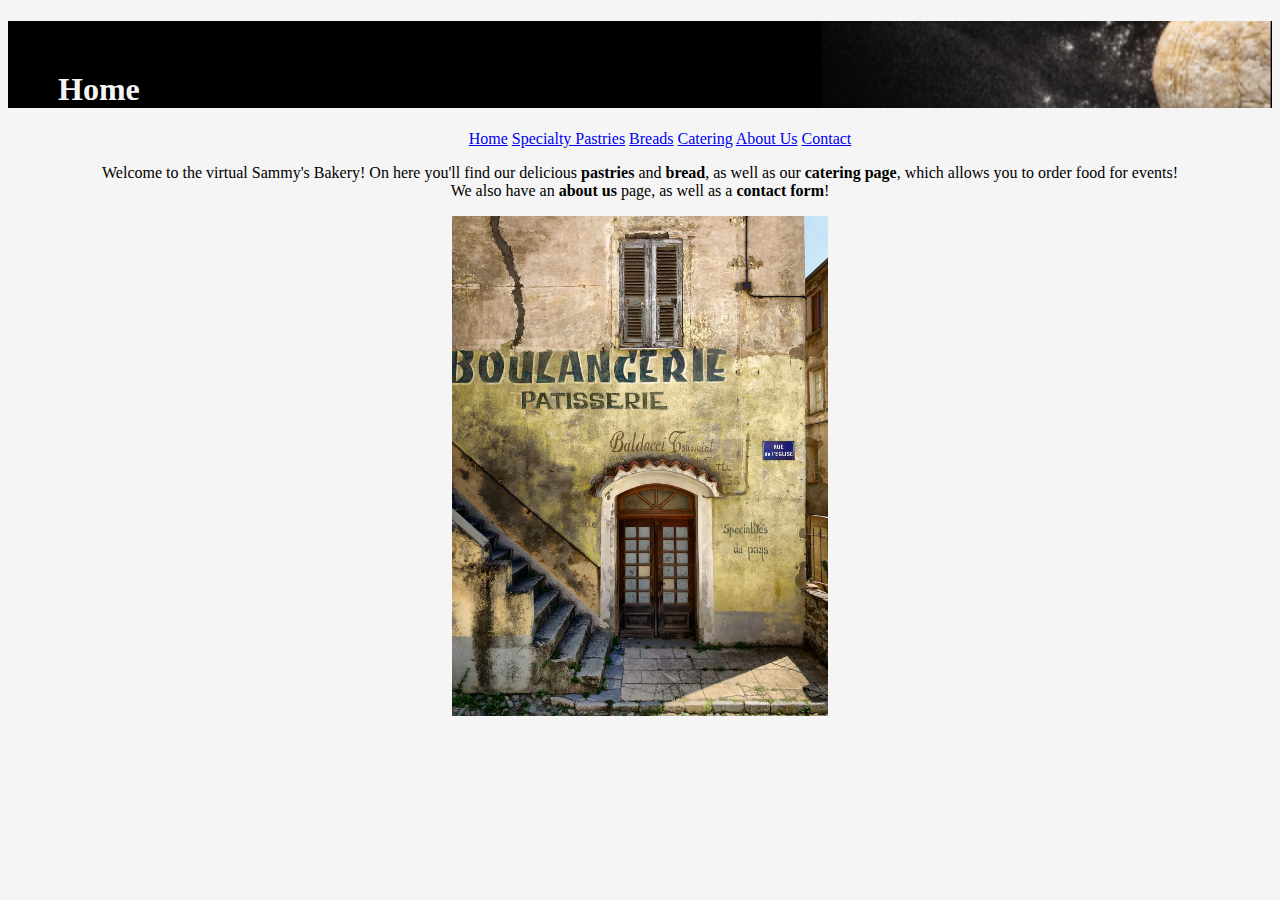
<file: index.html>
<!DOCTYPE html>
<html lang="en">
<head>
    <meta charset="UTF-8">
    <title>Home</title>
    <link rel="stylesheet" href="bakery.css">
    <script src="https://code.jquery.com/jquery-3.1.0.js"></script>
    <script src="bakery.js"></script>

</head>
<body>
<div id="wrapper">
<header>
        <h1>Home</h1>
</header>
<ul>
    <nav>
        <a href="index.html"> Home</a>
        <a href="pastry.html"> Specialty Pastries</a>
        <a href="bread.html"> Breads</a>
        <a href="catering.html"> Catering</a>
        <a href="about.html"> About Us</a>
        <a href="contact.html"> Contact</a><br>
    </nav>
</ul>

<p>
    Welcome to the virtual Sammy's Bakery!
    On here you'll find our delicious <strong>pastries</strong> and <strong>bread</strong>,
    as well as our <strong>catering page</strong>, which allows you to order food for events!<br>
    We also have an <strong>about us</strong> page, as well as a <strong>contact form</strong>!
    </p>

<img src="ingo-hamm-u9hxNIFvMA8-unsplash.jpg" height="500" alt="storefront" id="storefront">

</body>
</html>
</file>
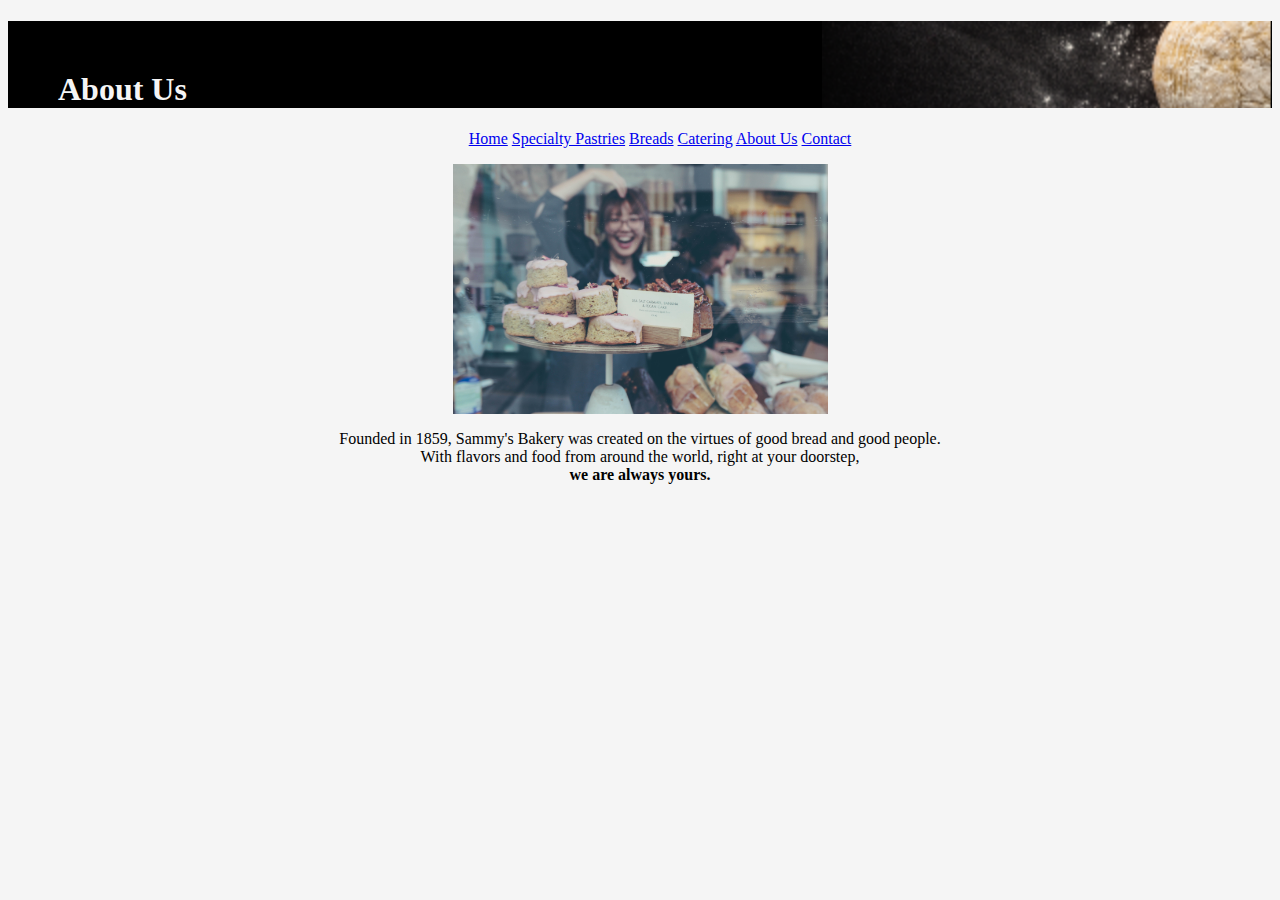
<file: about.html>
<!DOCTYPE html>
<html lang="en">
<head>
    <meta charset="UTF-8">
    <title>About Us</title>
    <link href="bakery.css" rel="stylesheet">
    <script src="bakery.js"></script>
    <script src=""https://code.jquery.com/jquery-3.1.0.js"></script>

</head>
<div id="wrapper">
    <header>
    <h1>About Us</h1>
    </header>
<body>

<ul>
    <nav>
        <a href="index.html"> Home</a>
        <a href="pastry.html"> Specialty Pastries</a>
        <a href="bread.html"> Breads</a>
        <a href="catering.html"> Catering</a>
        <a href="about.html"> About Us</a>
        <a href="contact.html"> Contact</a><br>
    </nav>
</ul>

    <img src="about.jpg" id="about" height="500px" alt="about" id="about"></img>

<p id="text">
    Founded in 1859, Sammy's Bakery was created on the virtues of good bread and good people.<br>
    With flavors and food from around the world, right at your doorstep,<br>
    <strong>we are always yours.</strong>
    </p>

</body>
</html>
</file>
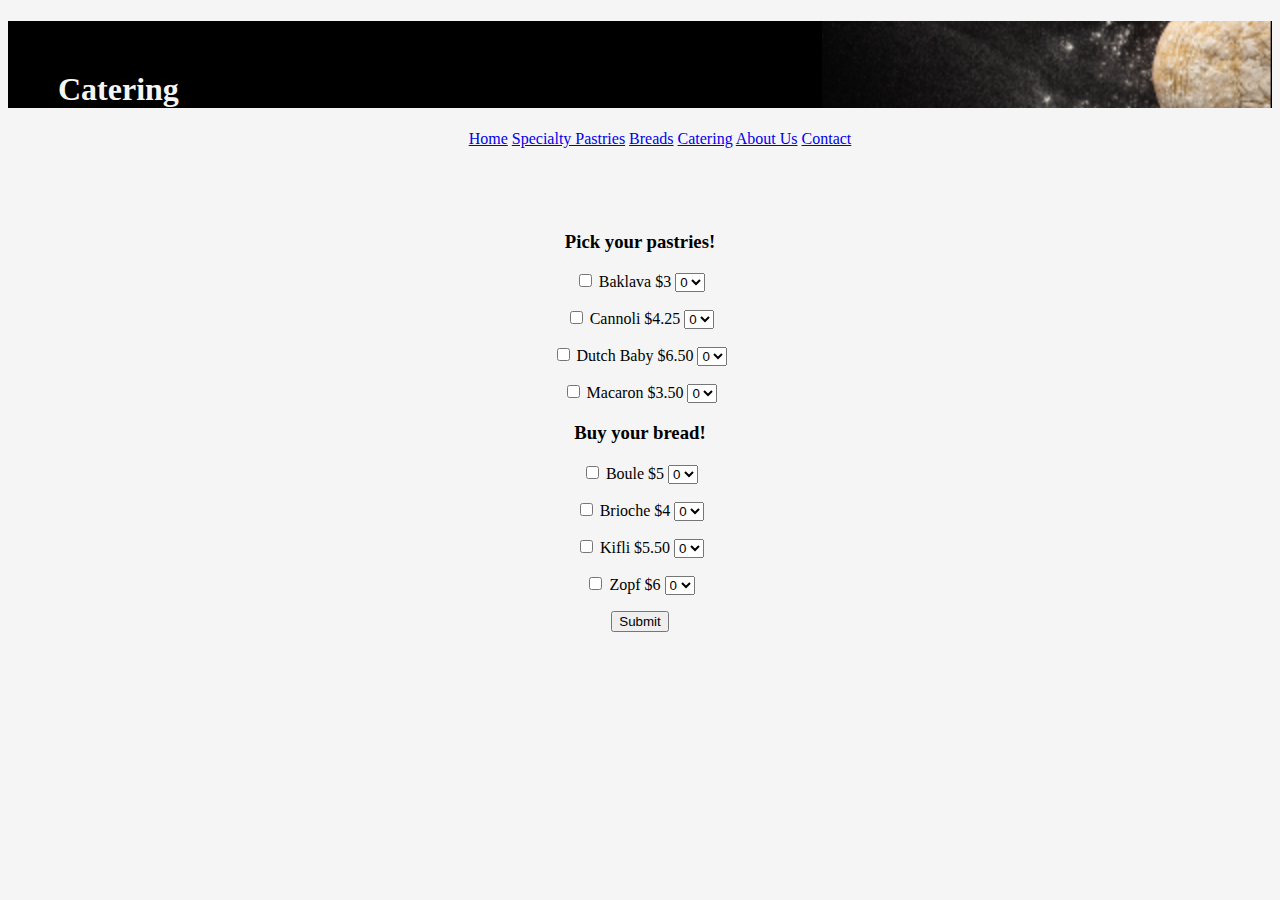
<file: catering.html>
<!DOCTYPE html>
<html lang="en">
<head>
    <meta charset="UTF-8">
    <title>Catering</title>
    <link rel="stylesheet" href="bakery.css">
    <script src="https://code.jquery.com/jquery-3.1.0.js"></script>
    <script src="bakery.js"></script>

</head>
<div id="wrapper">
    <header>
        <h1>Catering</h1>
    </header>
    <body>

    <ul>
        <nav>
            <a href="index.html"> Home</a>
            <a href="pastry.html"> Specialty Pastries</a>
            <a href="bread.html"> Breads</a>
            <a href="catering.html"> Catering</a>
            <a href="about.html"> About Us</a>
            <a href="contact.html"> Contact</a><br>
        </nav>
    </ul>

    <form id="orderForm">
        <h3>Pick your pastries!</h3>
        <p>
            <label>
            <input type="checkbox" id="c1"/>
            Baklava
            </label>
            <span id="c1-price">$3</span>
            <select id="c1-qty">
                <option value="val0">0</option>
                <option value="val1">1</option>
                <option value="val2">2</option>
                <option value="val3">3</option>
            </select>

        </p>
        <p>
            <label>
            <input type="checkbox" id="c2"/>
            Cannoli
            </label>
            <span id="c2-price">$4.25</span>
            <select id="c2-qty">
                <option value="val0">0</option>
                <option value="val1">1</option>
                <option value="val2">2</option>
                <option value="val3">3</option>
            </select>
        </p>
        <p>
            <label>
            <input type="checkbox" id="c3"/>
            Dutch Baby
            </label>
            <span id="c3-price">$6.50</span>
            <select id="c3-qty">
                <option value="val0">0</option>
                <option value="val1">1</option>
                <option value="val2">2</option>
                <option value="val3">3</option>
            </select>
        </p>
        <p>
            <label>
            <input type="checkbox" id="c4"/>
            Macaron
            </label>
            <span id="c4-price">$3.50</span>
            <select id="c4-qty">
                <option value="val0">0</option>
                <option value="val1">1</option>
                <option value="val2">2</option>
                <option value="val3">3</option>
            </select>
        </p>
        <h3>Buy your bread!</h3>
        <p>
            <label>
            <input type="checkbox" id="c5"/>
            Boule
            </label>
            <span id="c5-price">$5</span>
            <select id="c5-qty">
                <option value="val0">0</option>
                <option value="val1">1</option>
                <option value="val2">2</option>
                <option value="val3">3</option>
            </select>
        </p>
        <p>
            <label>
            <input type="checkbox" id="c6"/>
            Brioche
            </label>
            <span id="c6-price">$4</span>
            <select id="c6-qty">
                <option value="val0">0</option>
                <option value="val1">1</option>
                <option value="val2">2</option>
                <option value="val3">3</option>
            </select>

        </p>
        <p>
            <label>
                <input type="checkbox" id="c7"/>
                Kifli
            </label>
            <span id="c7-price">$5.50</span>
            <select id="c7-qty">
                <option value="val0">0</option>
                <option value="val1">1</option>
                <option value="val2">2</option>
                <option value="val3">3</option>
            </select>
        </p>
        <p>
            <label>
            <input type="checkbox" id="c8"/>
            Zopf
            </label>
            <span id="c8-price">$6</span>
            <select id="c8-qty">
                <option value="val0">0</option>
                <option value="val1">1</option>
                <option value="val2">2</option>
                <option value="val3">3</option>
            </select>
        </p>
        <p>
            <input type="submit" id="submit"/>
        </p>
    </form>

    <div id="total"></div>
    <div id="error"></div>

    </body>
</html>
</file>
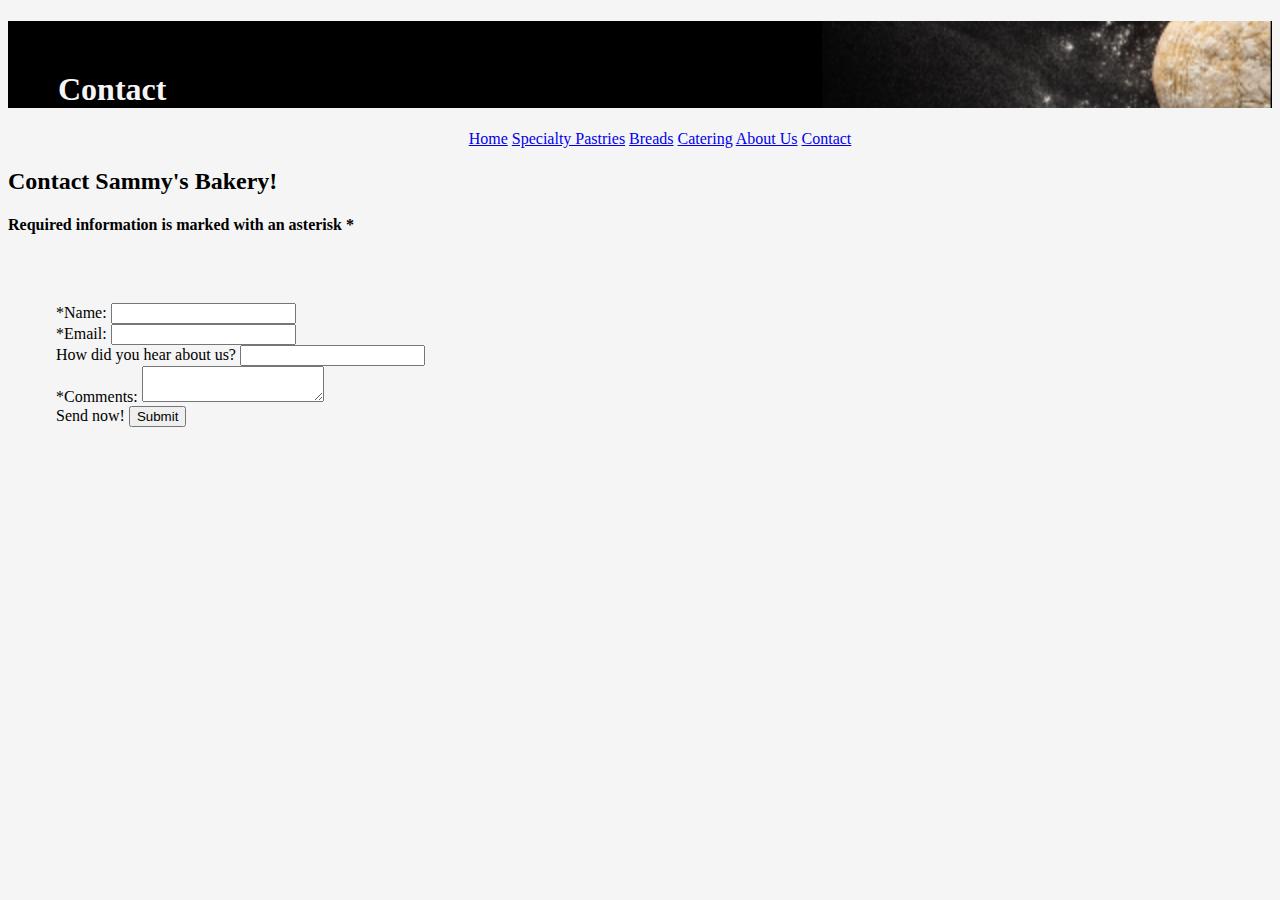
<file: contact.html>
<!DOCTYPE html>
<html lang="en">
<head>
    <meta charset="UTF-8">
    <title>Contact</title>
    <link rel="stylesheet" href="bakery.css">
    <script src="https://code.jquery.com/jquery-3.1.0.js"></script>
    <script src="bakery.js"></script>

</head>
<div id="wrapper">
    <header>
    <h1>Contact</h1>
    </header>
<body>

<ul>
    <nav>
        <a href="index.html"> Home</a>
        <a href="pastry.html"> Specialty Pastries</a>
        <a href="bread.html"> Breads</a>
        <a href="catering.html"> Catering</a>
        <a href="about.html"> About Us</a>
        <a href="contact.html"> Contact</a><br>
    </nav>
</ul>

    <h2>Contact Sammy's Bakery!</h2>

<h4>Required information is marked with an asterisk *</h4>

<form action="" id="contact">
    *<label for="Name">Name:</label>
<input type="text" id="myName" name="myName" required> <br>

*<label for="Email">Email:</label>
<input type="email" id="myEmail" name="myEmail" required> <br>

<label>How did you hear about us?</label>
<input list="websites">
    <datalist id="websites">
    <option value="Google">
    <option value="Bing">
    <option value="Facebook">
    <option value="Friend">
    <option value="Radio Ad">
    </datalist> <br>

    *<label for="Comments">Comments:</label>
<textarea id="myComments" name="myComments" rows="2" cols="20" required></textarea> <br>

Send now! <input type="submit" id="button"> <br>

    </body>
</html>
</file>
<file: bakery.css>
body {
    background-color: #f5f5f5;
    color: #000000 is zero
}

header {
    background-color: #000000;
    color: #f5f5f5;
    background-image: url("header1.png");
    background-position: right;
    background-repeat: repeat-y;
    max-width: 100%;
    max-height: 150px;
}

h1 {
    padding-left: 50px;
    padding-top: 50px;
}

p {
    text-align: center;
}

main {
    display: block;
    margin-left: 170px;
    padding-bottom: 3em;
    padding-left: 3em;
    padding-right: 3em;
    padding-top: 0em;
}

form {
    padding: 3em;
}

nav {
    text-align: center;
}

#text {
    text-align: center;
}

#about {
    height: 250px;
    display: block;
    margin-left: auto;
    margin-right: auto;
}

#storefront {
    display: block;
    margin-left: auto;
    margin-right: auto;
}

h3 {
    text-align: center;
}
</file>
